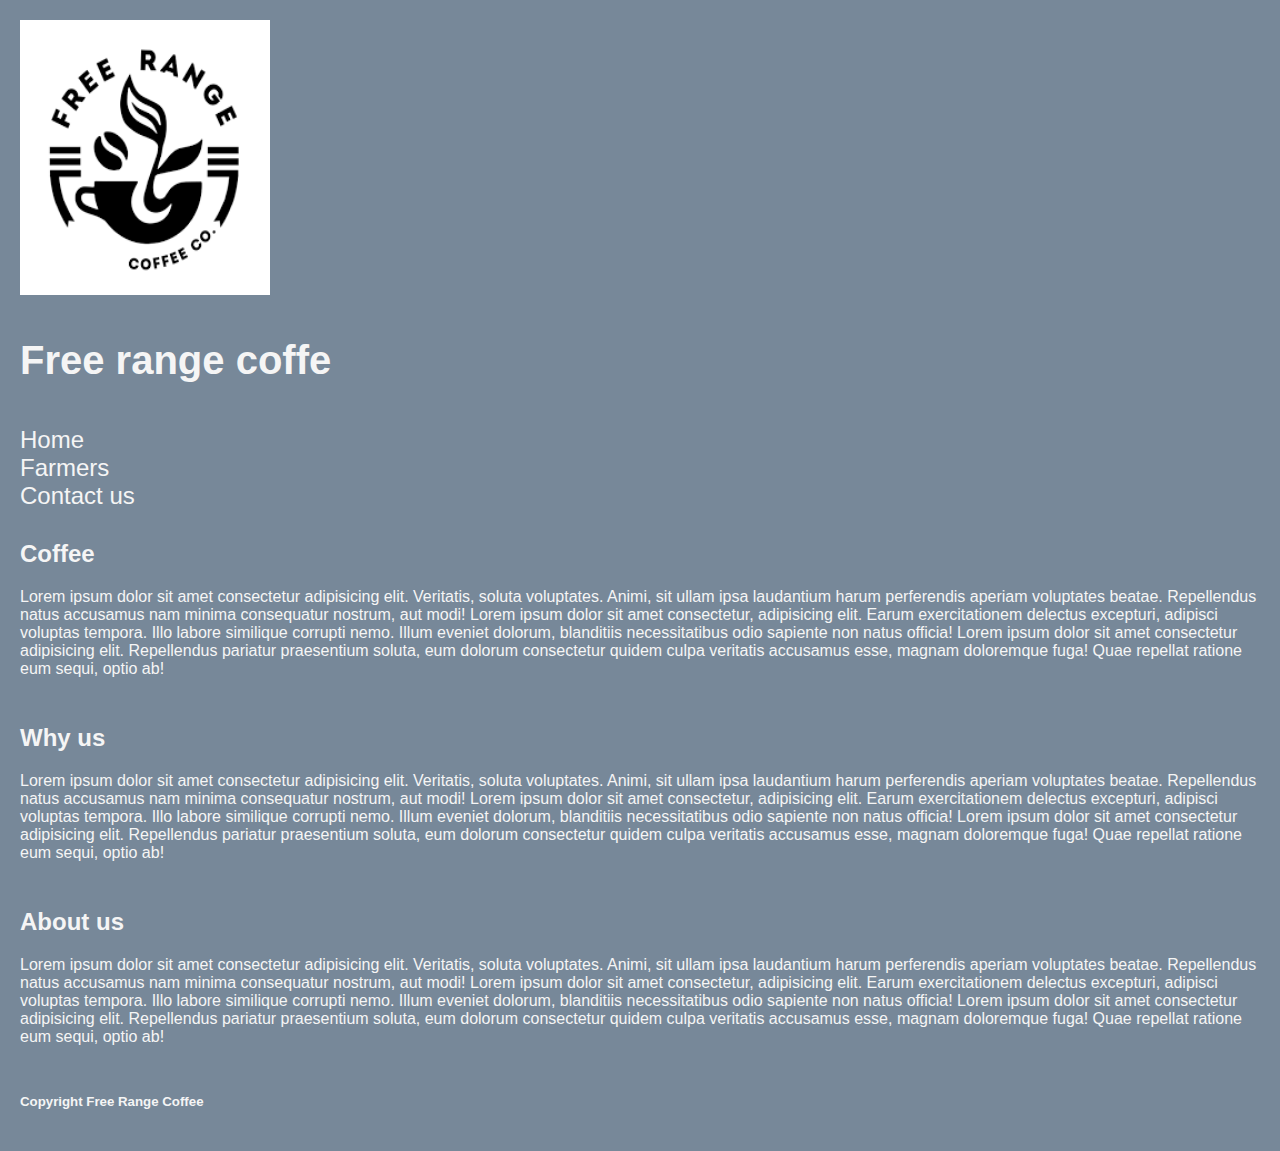
<file: index.html>
<!DOCTYPE html>
<html lang="en">
<head>
    <meta charset="UTF-8">
    <meta http-equiv="X-UA-Compatible" content="IE=edge">
    <link href="./style.css" rel="stylesheet" type="text/css"> 
    <meta name="viewport" content="width=device-width, initial-scale=1.0">
    <title>Free range coffe</title>
    <img src="logo1.png" alt="logo of free range coffe" width="250px" height="275px" >


</head>
<h2 class="first">Free range coffe</h2>
<nav class="navi">
    <a href="index.html">Home</a> <br>
    <a href="farmers.html">Farmers</a> <br>
    <a href="contact.html">Contact us </a> 
 </nav>


<body class="grid">
    
  <div class="div1">
     <h2>Coffee</h2>
     <p>Lorem ipsum dolor sit amet consectetur adipisicing elit. Veritatis, soluta voluptates. 
        Animi, sit ullam ipsa laudantium harum perferendis aperiam voluptates beatae.
        Repellendus natus accusamus nam minima consequatur nostrum, aut modi! Lorem ipsum dolor sit amet consectetur, 
        adipisicing elit. Earum exercitationem delectus excepturi, adipisci voluptas tempora. Illo labore similique corrupti nemo. 
        Illum eveniet dolorum, blanditiis necessitatibus odio sapiente non natus officia! Lorem ipsum dolor sit amet consectetur adipisicing elit.
        Repellendus pariatur praesentium soluta,
        eum dolorum consectetur quidem culpa veritatis accusamus esse,
        magnam doloremque fuga! Quae repellat ratione eum sequi, optio ab!
    </p>
  </div> 
    
 
 <div class="div2">
      <h2>Why us </h2>
       <p>Lorem ipsum dolor sit amet consectetur adipisicing elit. Veritatis, soluta voluptates. 
          Animi, sit ullam ipsa laudantium harum perferendis aperiam voluptates beatae.
          Repellendus natus accusamus nam minima consequatur nostrum, aut modi! Lorem ipsum dolor sit amet consectetur, 
          adipisicing elit. Earum exercitationem delectus excepturi, adipisci voluptas tempora. Illo labore similique corrupti nemo. 
          Illum eveniet dolorum, blanditiis necessitatibus odio sapiente non natus officia! Lorem ipsum dolor sit amet consectetur adipisicing elit.
          Repellendus pariatur praesentium soluta,
          eum dolorum consectetur quidem culpa veritatis accusamus esse,
          magnam doloremque fuga! Quae repellat ratione eum sequi, optio ab!
      </p>
 </div>
      
 <div class="div3">
        <h2>About us</h2>
         <p>Lorem ipsum dolor sit amet consectetur adipisicing elit. Veritatis, soluta voluptates. 
            Animi, sit ullam ipsa laudantium harum perferendis aperiam voluptates beatae.
            Repellendus natus accusamus nam minima consequatur nostrum, aut modi! Lorem ipsum dolor sit amet consectetur, 
            adipisicing elit. Earum exercitationem delectus excepturi, adipisci voluptas tempora. Illo labore similique corrupti nemo. 
            Illum eveniet dolorum, blanditiis necessitatibus odio sapiente non natus officia! Lorem ipsum dolor sit amet consectetur adipisicing elit.
            Repellendus pariatur praesentium soluta,
            eum dolorum consectetur quidem culpa veritatis accusamus esse,
            magnam doloremque fuga! Quae repellat ratione eum sequi, optio ab!
           </p>
 </div>
      
   

    
</body>
<footer> <h5> Copyright Free Range Coffee </h5></footer>
</html>
</file>
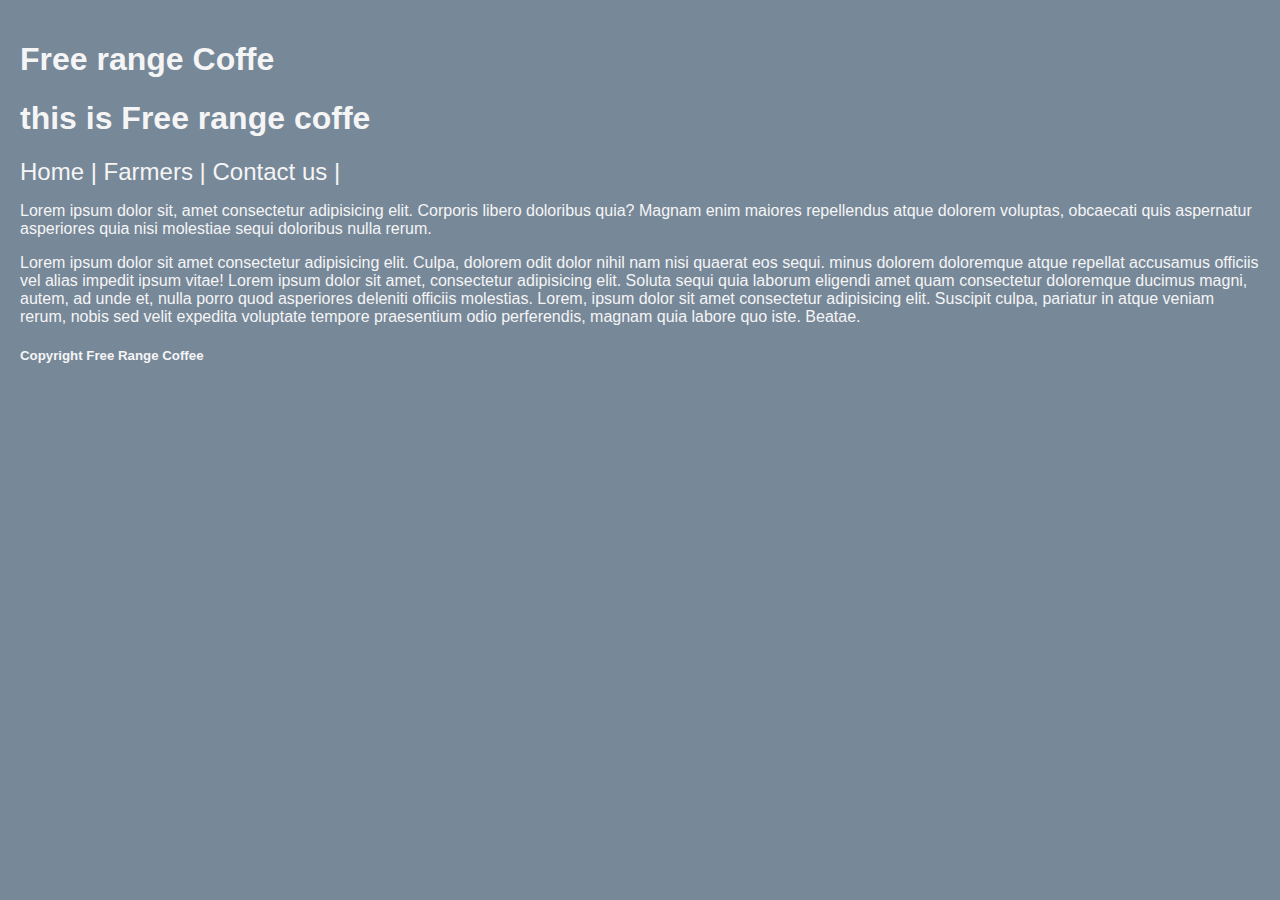
<file: about.html>
<!DOCTYPE html>	
<html>
    <title> about us  </title>
    <header><h1 class="nice">Free range Coffe </h1> 
    </header>
    <link href="./style.css" rel="stylesheet" type="text/css">
    <header>
        <h1>this is Free range coffe </h1>
    </header>
  
    <nav class="navi">
        <a href="index.html">Home</a> |
        <a href="farmers.html">Farmers</a> |
        <a href="contact.html">Contact us </a> |
        
    </nav>
        
    <body>
    
    
    <p> Lorem ipsum dolor sit, amet consectetur adipisicing elit. Corporis libero doloribus quia? Magnam enim maiores repellendus atque dolorem voluptas, 
        obcaecati quis aspernatur asperiores quia nisi molestiae sequi doloribus nulla rerum.</p>
    <p>
        Lorem ipsum dolor sit amet consectetur adipisicing elit. Culpa, dolorem odit dolor nihil nam nisi quaerat eos sequi.
        minus dolorem doloremque atque repellat accusamus officiis vel alias impedit ipsum vitae! Lorem ipsum dolor sit amet, 
        consectetur adipisicing elit. Soluta sequi quia laborum eligendi amet quam consectetur doloremque ducimus magni, autem, 
        ad unde et, nulla porro quod asperiores deleniti officiis molestias. Lorem, ipsum dolor sit amet consectetur adipisicing
        elit. Suscipit culpa, pariatur in atque veniam rerum, 
        nobis sed velit expedita voluptate tempore praesentium odio perferendis, magnam quia labore quo iste. Beatae.
    </p>

    
    
    
 
 
</body>
<footer> <h5> Copyright Free Range Coffee </h5></footer>
</html>
</file>
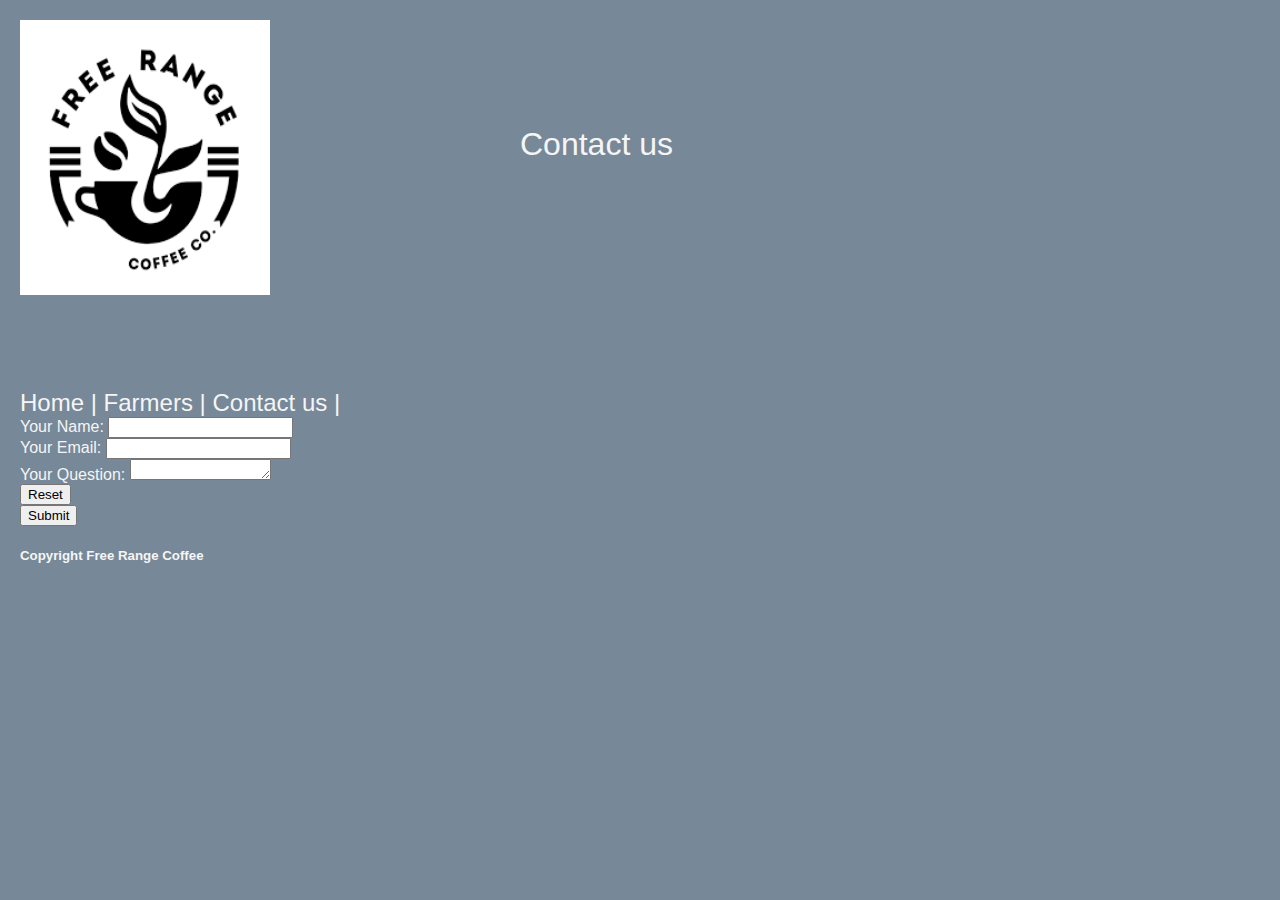
<file: contact.html>
<!DOCTYPE html>
<html lang="en">
<head>
  <meta charset="UTF-8">
  <meta http-equiv="X-UA-Compatible" content="IE=edge">
  <link href="./style.css" rel="stylesheet" type="text/css">
  <meta name="viewport" content="width=device-width, initial-scale=1.0">
  <title>Contact Us </title>
</head>
<img src="logo1.png" alt="logo of free range coffe" width="250px" height="275px" > 
<h2 class="contact">Contact us </h2>

<nav class="navi">
  <a href="index.html">Home</a> |
  <a href="farmers.html">Farmers</a> |
  <a href="contact.html">Contact us </a> |
</nav>
<body>
  
<form name="contact" method="POST" data-netlify="true">
    <label>Your Name: <input type="text" name="name" /></label> <br>
    <label>Your Email: <input type="email" name="email" /></label> <br>
    <label>Your Question: <textarea name="text" id="" cols="15" rows="1"></textarea></label> <br>
    <input type="reset"><br>
    <input type="submit"><br>
</form>
  
</body>
<footer><h5>Copyright Free Range Coffee</h5></footer>
</html>
<html>
</file>
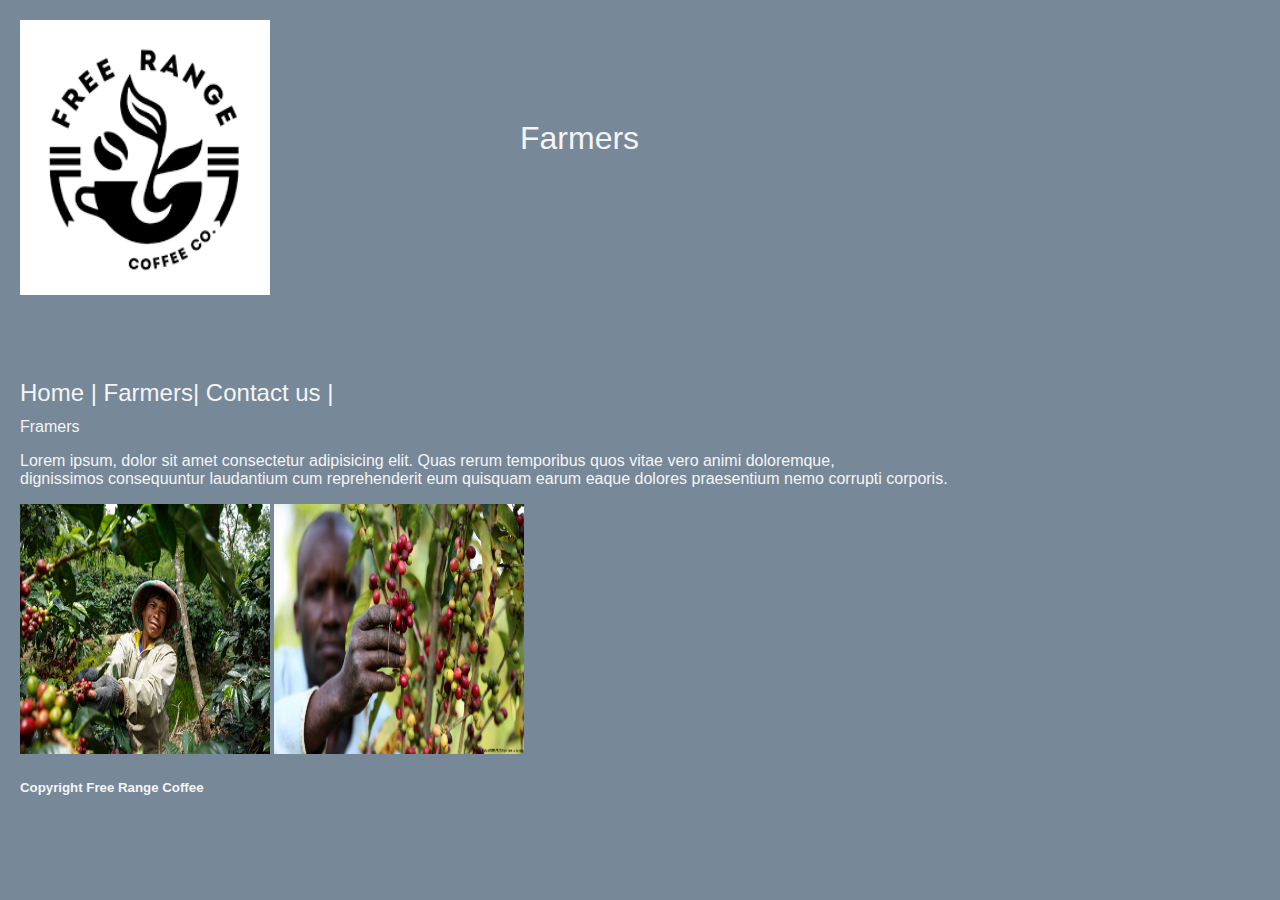
<file: farmers.html>
<!DOCTYPE html>
<html lang="en">
<head>
    <meta charset="UTF-8">
    <meta http-equiv="X-UA-Compatible" content="IE=edge">
    <meta name="viewport" content="width=device-width, initial-scale=1.0">
    <title>Farmers</title>

    <img src="logo1.png" alt="logo of free range coffe" width="250px" height="275px" > 
    <header><h1 class="farm">Farmers </h1> 
    </header>
    <link href="./style.css" rel="stylesheet" type="text/css">
    <nav class="navi">
        <a href="index.html">Home</a> |
        <a href="farmers.html">Farmers</a>| 
        <a href="contact.html">Contact us </a> |
        
    </nav>
</head>
<body>
    <h1 class="left"> Framers  </h1>
    <p class="left"> Lorem ipsum, dolor sit amet consectetur adipisicing elit. Quas rerum temporibus quos vitae vero animi doloremque,<br>
       dignissimos consequuntur laudantium cum reprehenderit eum quisquam earum eaque dolores praesentium nemo corrupti corporis.

  </p>
    <h2 class="black-border"></h2>
    <img src="farmer1.jpg" title="image of farmer" width="250px" height="250px"> 
    <img src="farmer2.jpg" title="image of farmer" width="250px" height="250px">
      



    
</body>
<footer> <h5> Copyright Free Range Coffee </h5></footer>
</html>
</file>
<file: style.css>
body{
  color: whitesmoke ;
  background-color: lightslategray;
  font-family: Arial, Helvetica, sans-serif;
  font-size: medium;
  font-weight: 300;
  margin: 10px;
  padding: 10px;
  border: 10px;

}
.div2{
  margin: auto;
  padding: auto;
  border: 2em;
}
.first{
  font-size: 250%;
  font-family: Arial, Helvetica, sans-serif;
  font-weight: 600;
  position: relative;
}

.black-border {  
  border: 3px;
  font-family: Arial, Helvetica, sans-serif;
  font-size: medium;
  font-weight: 100;
  color: black;
}
.contact{
  font-family: Arial, Helvetica, sans-serif;
  font-size: xx-large;
  font-weight: 500;
  position: relative;
  left: 500px;
  top: -200px;
}
.farm{
  font-family: Arial, Helvetica, sans-serif;
  font-size: xx-large;
  font-weight: 500;
  position: relative;
  left: 500px;
  top: -200px;
}

.left{
  font-family: Arial, Helvetica, sans-serif;
  font-size: medium;
  font-weight: 300;   
}

.navi{
  display: block;
  font-family: Arial, Helvetica, sans-serif;
  font-size: x-large;
  font-weight: 500;
}
a:link {
  text-decoration: none;
  color: whitesmoke;
}
a{
  color: whitesmoke;
}
.div {
  float: left;
  width: 25%;
  padding: 20px;
}

@media screen and (max-width: 992px) {
  .div{
    width: 50%;
  }
}
@media screen and (max-width: 600px) {
  .div {
    width: 100%;
  }
}
.grid {
  display: grid;
  grid-template-columns: repeat(1, 1fr);
  grid-gap: 10px;
}
</file>
